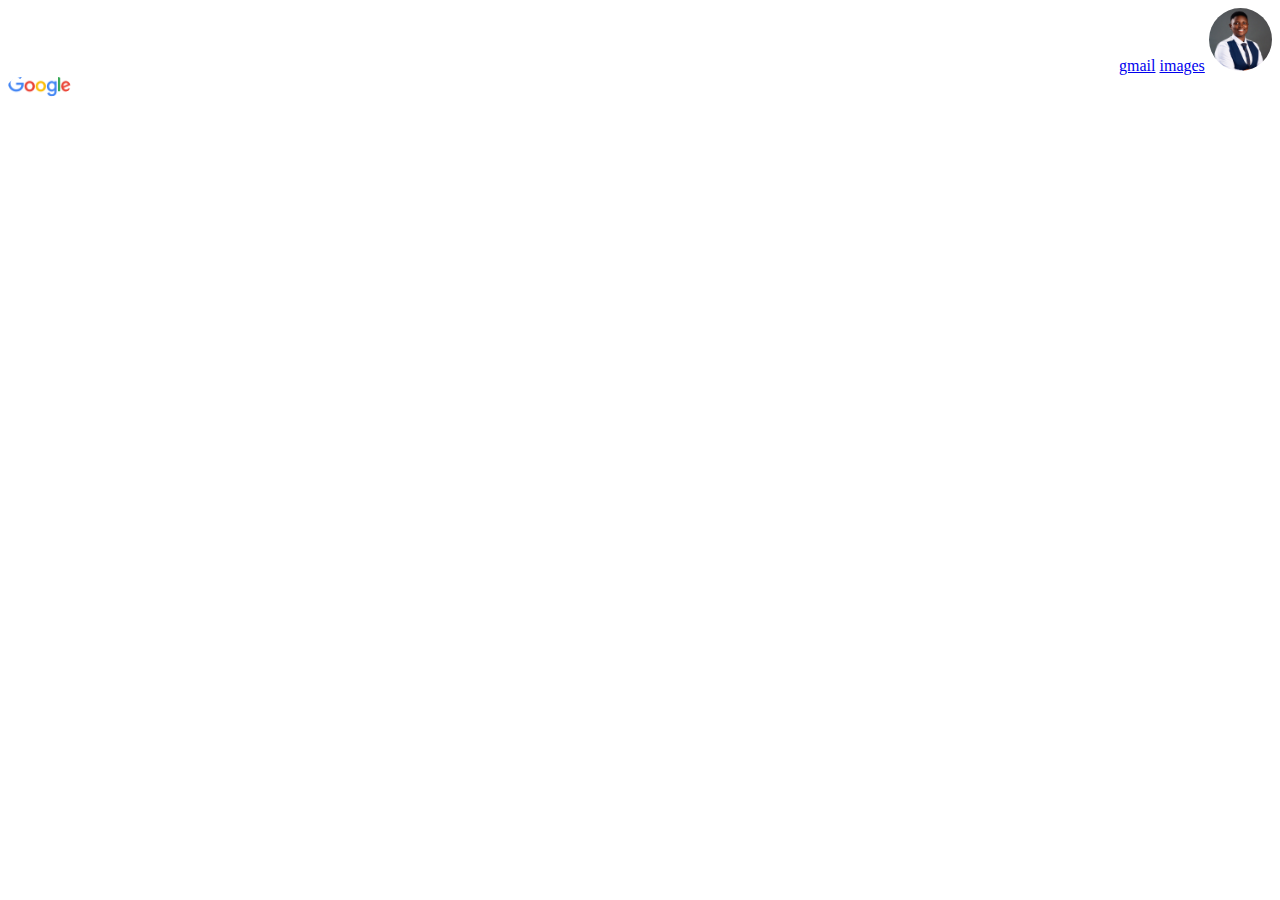
<file: CSS 1/index.html>
<!DOCTYPE html>
<html lang="en">
<head>
    <meta charset="UTF-8">
    <meta http-equiv="X-UA-Compatible" content="IE=edge">
    <meta name="viewport" content="width=device-width, initial-scale=1.0">
    <link href="https://fonts.googleapis.com/css2?family=Open+Sans:ital,wght@1,800&display=swap" rel="stylesheet">
    <title>Document</title>
    <link rel="stylesheet" href="style.css">
</head>
<body>
   <header>
    <nav id="start">
        <a href="#">gmail</a>
        <a href="#">images</a>
        <img src="Abimbola.jpg" alt="my picture">
    </nav>
   </header>

   <section>
    <div id="container">
    <img src="logo.png" alt="google logo">
    </div>
   </section>


</body>
</html>
</file>
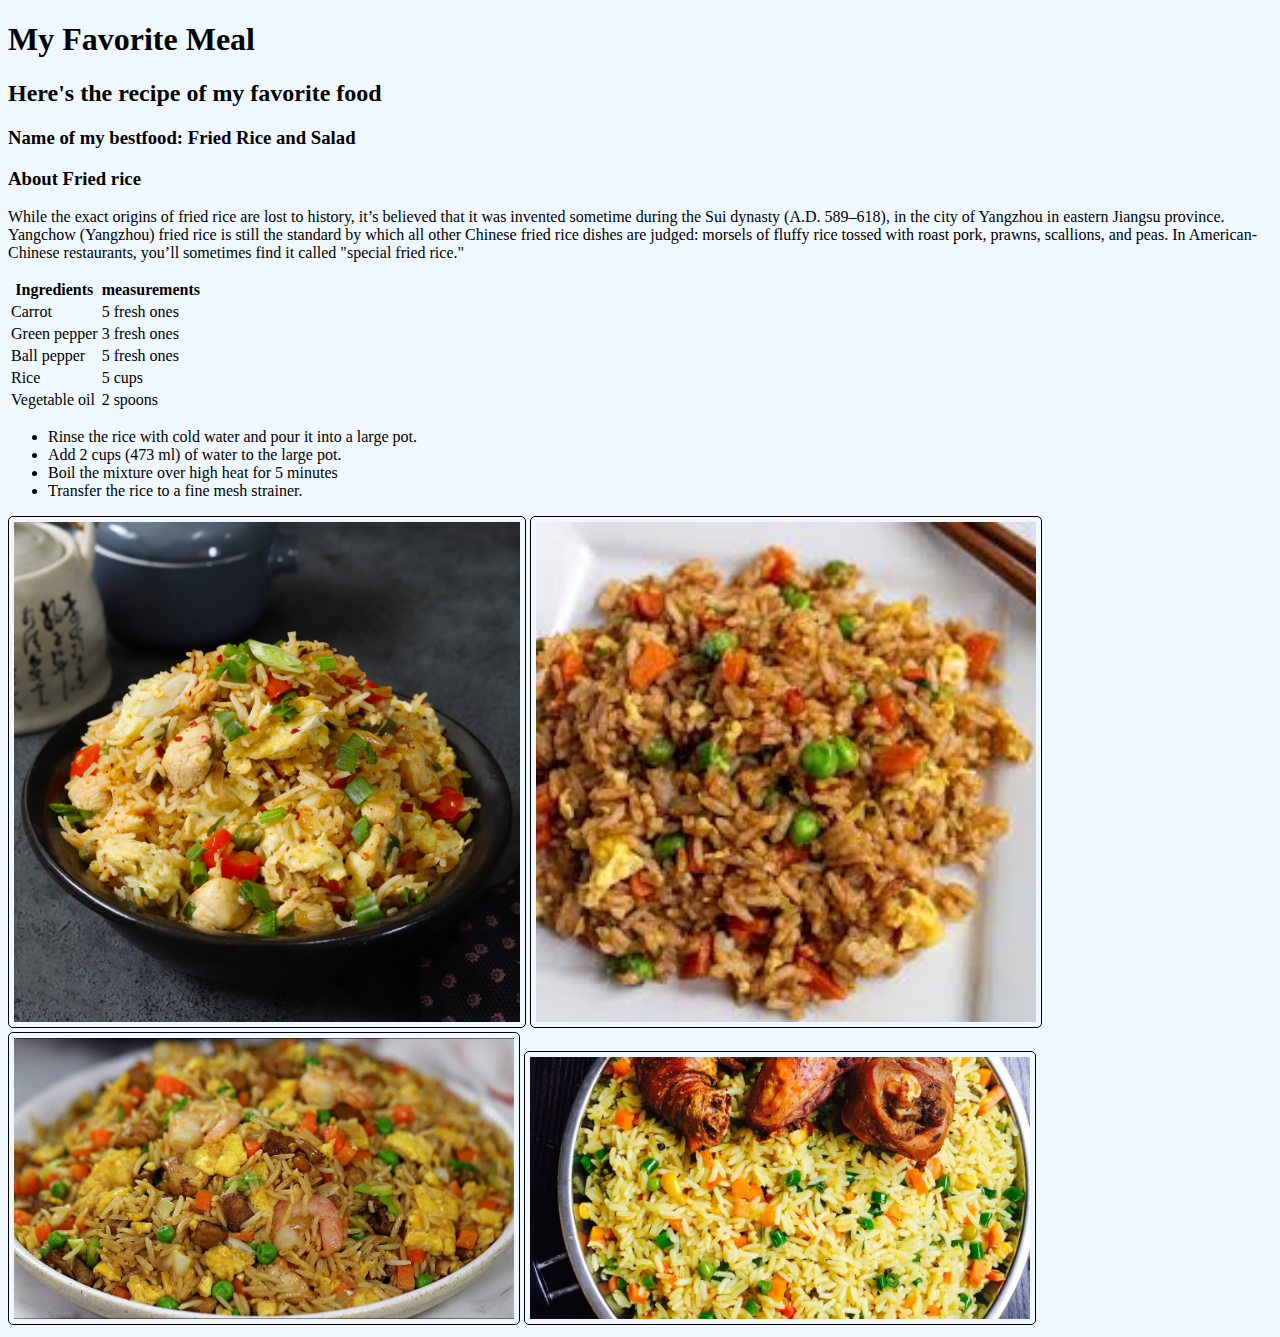
<file: Html Assignment/index.html>
<!DOCTYPE html>
<html lang="en">

<head>
    <meta charset="UTF-8">
    <meta http-equiv="X-UA-Compatible" content="IE=edge">
    <meta name="viewport" content="width=device-width, initial-scale=1.0">
    <link rel="stylesheet" href="style.css">
    <title>My Favourite meal</title>

</head>

<body>

    <header>

        <h1> My Favorite Meal</h1>
    </header>

    <section>
        <h2>
            <span>Here's the recipe of my favorite food</span>
        </h2>
    </section>

    <section>
        <h3>Name of my bestfood: Fried Rice and Salad</h3>
        <div>
            <h3> <span>About Fried rice</span></h3>
            <p>
                While the exact origins of fried rice are lost to history, it’s believed that it was invented sometime
                during the Sui dynasty (A.D. 589–618), in the city of Yangzhou in eastern Jiangsu province.

                Yangchow (Yangzhou) fried rice is still the standard by which all other Chinese fried rice dishes are
                judged: morsels of fluffy rice tossed with roast pork, prawns, scallions, and peas. In American-Chinese
                restaurants, you’ll sometimes find it called "special fried rice."
            </p>
        </div>
    </section>

    <table>

        <thead>
            <tr>
                <th>Ingredients</th>
                <th>measurements</th>
            </tr>
        </thead>

        <tbody>
            <tr>
                <td>Carrot</td>
                <td>5 fresh ones</td>
            </tr>

            <tr>
                <td>Green pepper</td>
                <td>3 fresh ones</td>
            </tr>

            <tr>
                <td>Ball pepper</td>
                <td>5 fresh ones</td>
            </tr>

            <tr>
                <td>Rice</td>
                <td>5 cups</td>
            </tr>

            <tr>
                <td>Vegetable oil</td>
                <td>2 spoons</td>
            </tr>
        </tbody>
    </table>

    <section>
        <ul>
            <li>
                Rinse the rice with cold water and pour it into a large pot.
            </li>

            <li>
                Add 2 cups (473 ml) of water to the large pot.
            </li>

            <li>

                Boil the mixture over high heat for 5 minutes
            </li>

            <li>
                Transfer the rice to a fine mesh strainer.
            </li>

        </ul>
    </section>

    <section>
        <img id="first_image" src="img1.jpg" alt=" fried-rice picture">
        <img id="second_image" src="img2.jpg" alt=" fried-rice picture">
        <img id="second_image" src="img3.jpg" alt=" fried-rice picture">
        <img id="third_image" src="img4.jpg" alt=" fried-rice picture">
    </section>

</body>

</html>
</file>
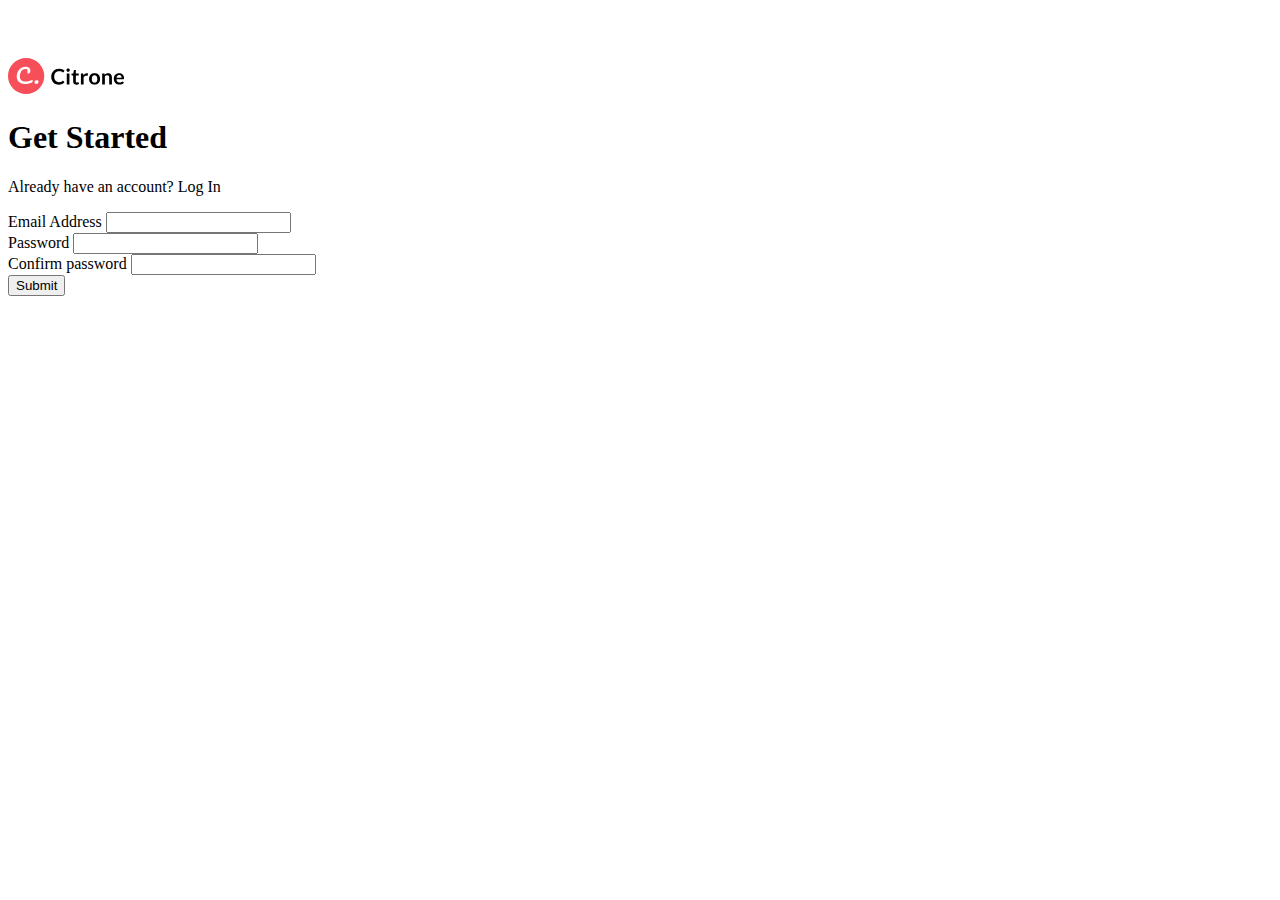
<file: Html practical/index.html>
<!DOCTYPE html>
<html lang="en">

<head>
    <meta charset="UTF-8">
    <meta http-equiv="X-UA-Compatible" content="IE=edge">
    <meta name="viewport" content="width=device-width, initial-scale=1.0">
    <link rel="stylesheet" href="style.css">
    <title>Citrone Dashboard</title>
</head>

<body>
    <main>
        <div>
            <img src="./Assets/citrone_logo.svg" alt="Citrone logo">
        </div>

        <div>
            <h1>Get Started</h1>
        </div>

        <div>
            <p>
                <span> Already have an account?</span>
                <span>Log In</span>

            </p>
        </div>

        <form>
            
            <div>
                <label for="Email">Email Address</label>
                <input type="email">
            </div>

            <div>
                <label>Password</label>
                <input type="password">
            </div>

            <div>
                <label>Confirm password</label>
                <input type="confirm password">
            </div>

            <button>Submit</button>

        </form>
    </main>
</body>

</html>
</file>
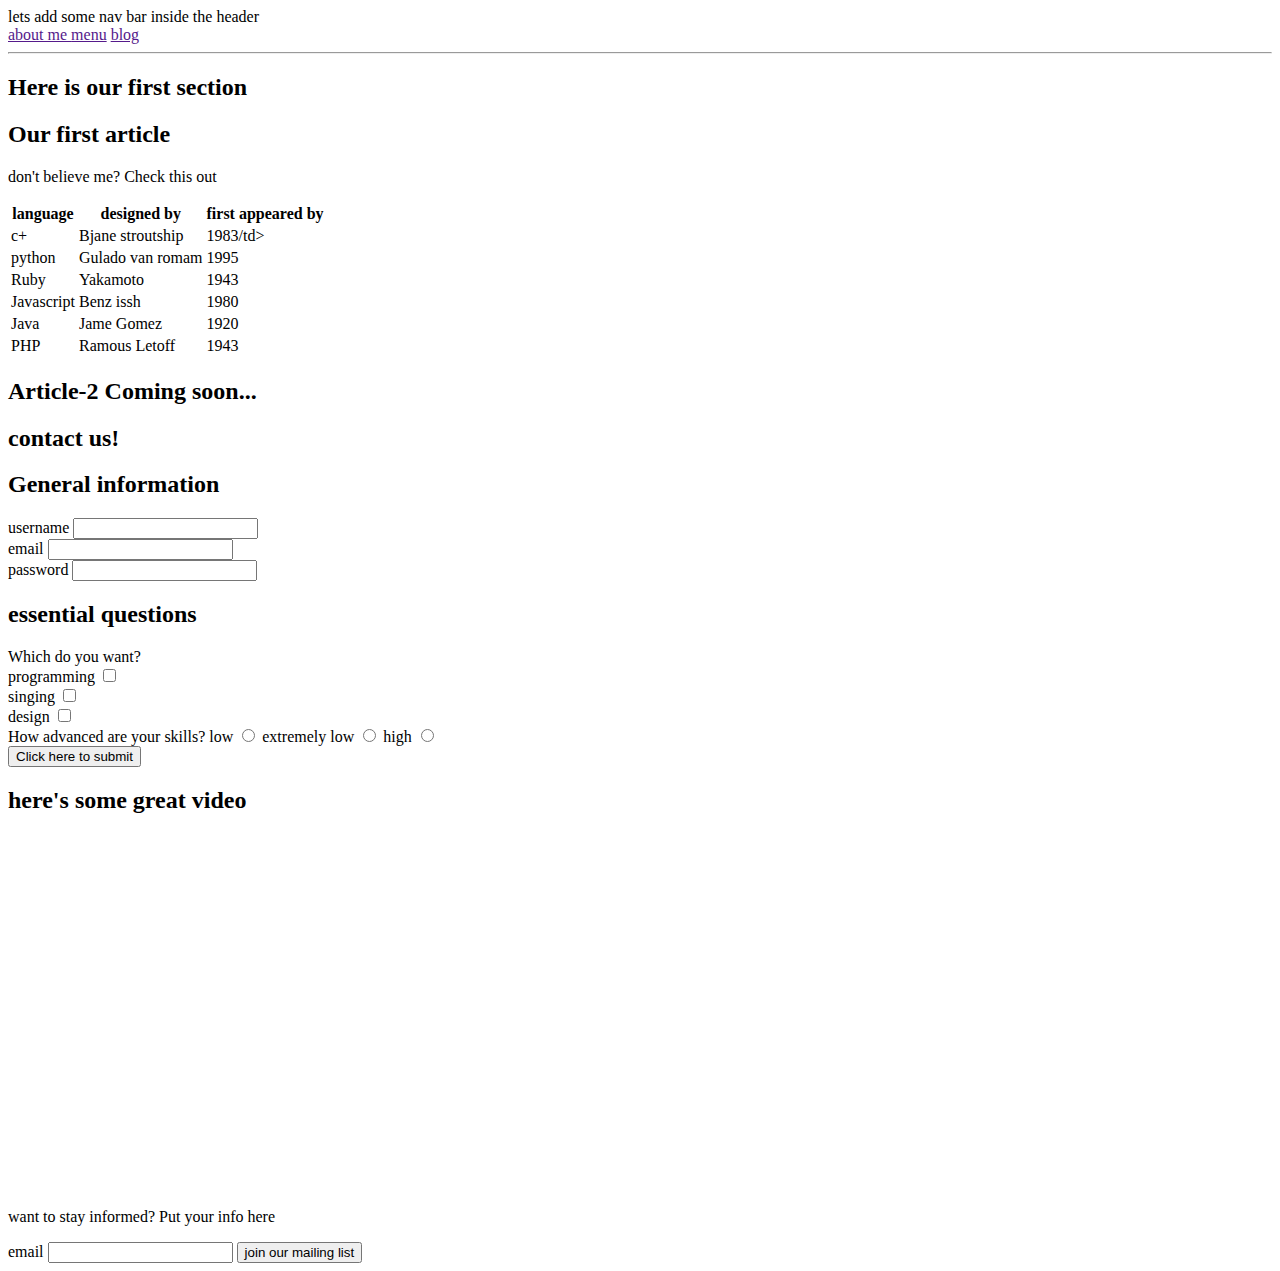
<file: Practical2/form.html>
<!DOCTYPE html>
<html lang="en">
<head>
    <meta charset="UTF-8">
    <meta http-equiv="X-UA-Compatible" content="IE=edge">
    <meta name="viewport" content="width=device-width, initial-scale=1.0">
    <title>Document</title>
</head>
<body>
    <header>
        lets add some nav bar inside the header
        <nav>
            
                 <a href="">about me </a>
                <a href="">menu</a>
                 <a href=""> blog</a>
        </nav>
    </header>
    <hr>
    <section>
        <h2>
            Here is our first section
        </h2>
    </section>
    <Article>
        <h2>Our first article</h2>
        <p>don't believe me? Check this out</p>
        <table>
            <tr>
                <th>language</th>
                <th>designed by</th>
                <th>first appeared by</th>
            </tr>
            <tbody>
                <tr>
                    <td>c+</td>
                    <td>Bjane stroutship</td>
                    <td>1983/td>
                </tr>
                <tr>
                    <td>python</td>
                    <td>Gulado van romam</td>
                    <td>1995</td>
                </tr>
                <tr>
                    <td>Ruby</td>
                    <td>Yakamoto </td>
                    <td>1943</td>
                </tr>
                <tr>
                    <td>Javascript</td>
                    <td>Benz issh</td>
                    <td>1980</td>
                </tr>
                <tr>
                    <td>Java</td>
                    <td>Jame Gomez</td>
                    <td>1920</td>
                </tr>
                <tr>
                    <td>PHP</td>
                    <td>Ramous Letoff</td>
                    <td>1943</td>
                </tr>
            </tbody>
        </table>
    </Article>
    <article>
        <h2>Article-2 Coming soon...</h2>
        <h2>contact us!</h2>
        <h2>General information</h2>
        <form action="">
            <div>
                <label for="username">username</label>
                <input type="text" id="username">
            </div>
            <div>
                <label for="email">email</label>
                <input type="text" id="email">
            </div>
            <div>
                <label for="password">password</label>
                <input type="text" id="password">
            </div>
            <h2>essential questions</h2>
            <div>
                <label>Which do you want?</label>
                <br>
                <label for="programming">programming</label> 
                <input type="checkbox" name="programming" id="programming">
                <br>
                <label for="singing">singing</label>
                <input type="Checkbox" name="checkbox" id="singing">
                <br>
                <label for="design">design</label>
                <input type="checkbox" name="design" id="design">
            </div>
            <div>
                <label >How advanced are your skills?</label>
                <label for="low">low</label>
                <input type="radio" name="low" id="low">
                <label for="extremly low">extremely low</label>
                <input type="radio" name="extremly low" id="extremly low">
                <label for="high">high</label>
                <input type="radio" name="high" id="high">
            </div>
            <div>
                <input type="submit" value="Click here to submit">
            </div>
        </form>
       <article>
        <h2>here's some great video</h2>
        <iframe width="300" height="200" src="https://www.youtube.com/embed/QOfxvVRLfHw" frameborder="0">
        </iframe>
       </article>

    <article>
        
        <iframe src="https://open.spotify.com/embed/track/2wjStOr7RhZ6s6oNn8Nbzb?utm_source=generator" frameborder="0">


    </iframe>
    
    </article>
           
        <p>want to stay informed? Put your info here</p>
        <label for="email">email</label>
        <input type="email" name="email" id="email">
        <input type="button" value="join our mailing list">
    </article>
</body>
</html>
</file>
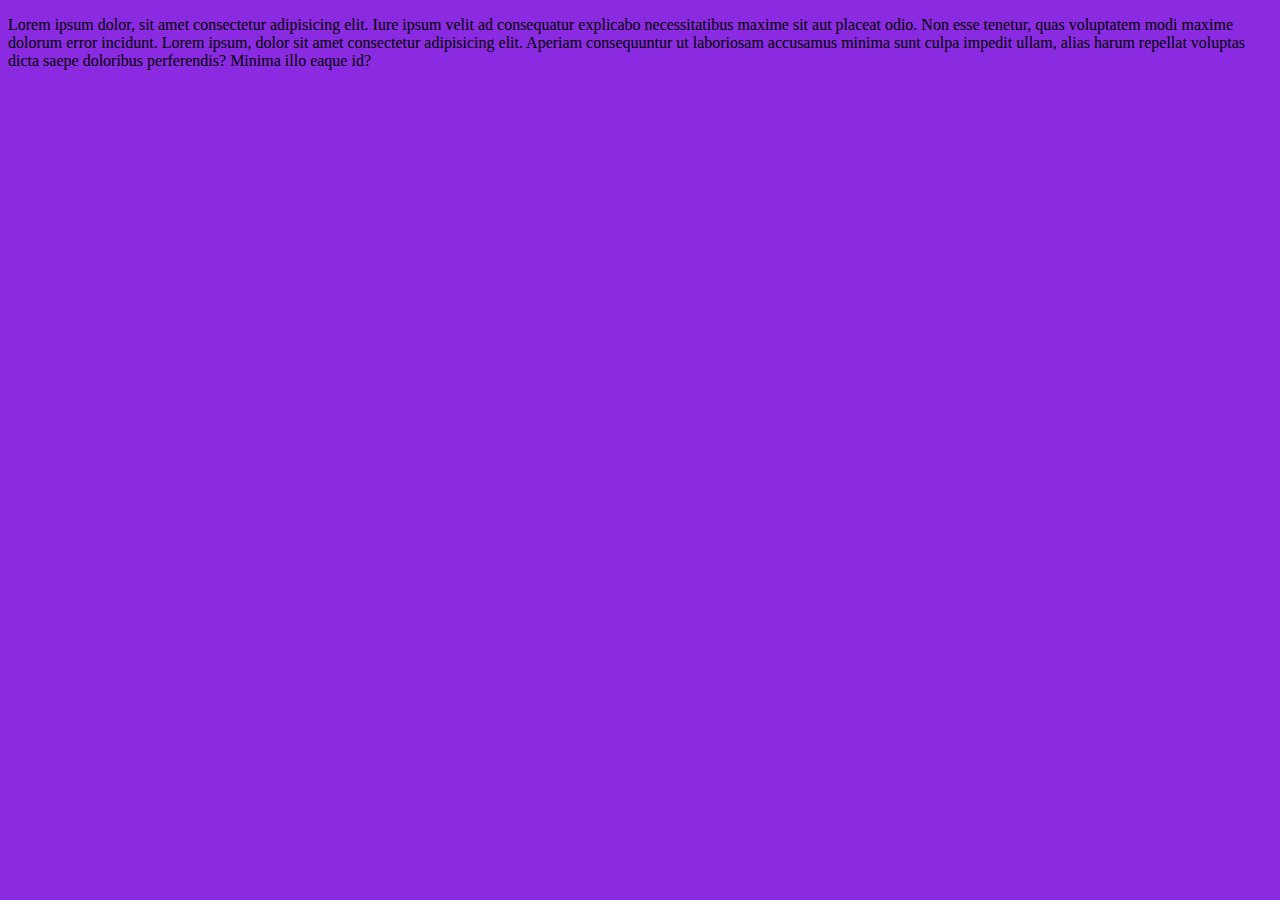
<file: My codess/Html files/practice.html>
<!doctype html>
<html>
    <head>
        <title> Abimbola Website </title>
    </head>
    <link rel="stylesheet" type="text/css" href="style.css">
</html>
<body>
    <p>Lorem ipsum dolor, sit amet consectetur adipisicing elit. Iure ipsum velit ad consequatur explicabo necessitatibus maxime
         sit aut placeat odio. Non esse tenetur, quas voluptatem modi 
         maxime dolorum error incidunt. Lorem ipsum, dolor sit amet consectetur adipisicing elit. Aperiam consequuntur ut laboriosam accusamus minima sunt culpa impedit ullam, 
         alias harum repellat voluptas dicta saepe doloribus perferendis? Minima illo eaque id?</p>
</body>
</file>
<file: CSS 1/style.css>
#start{
    text-align: right;
}
img{
    border-radius: 50%;
    width: 5%;
    height: 5%;
}
</file>
<file: Html Assignment/style.css>
body {
    background-color: aliceblue;
}

img {
    width: 500px;
    height: 50%;
    border: 1px solid;
    border-radius: 5px;
    padding: 5px;
}

#first_image {
    height: 500px;
    width: 40%;
}
</file>
<file: Html practical/style.css>
main{
    padding-top: 50px; margin: auto
}
</file>
<file: My codess/Html files/style.css>
body{
    background-color: blueviolet;
}
</file>
